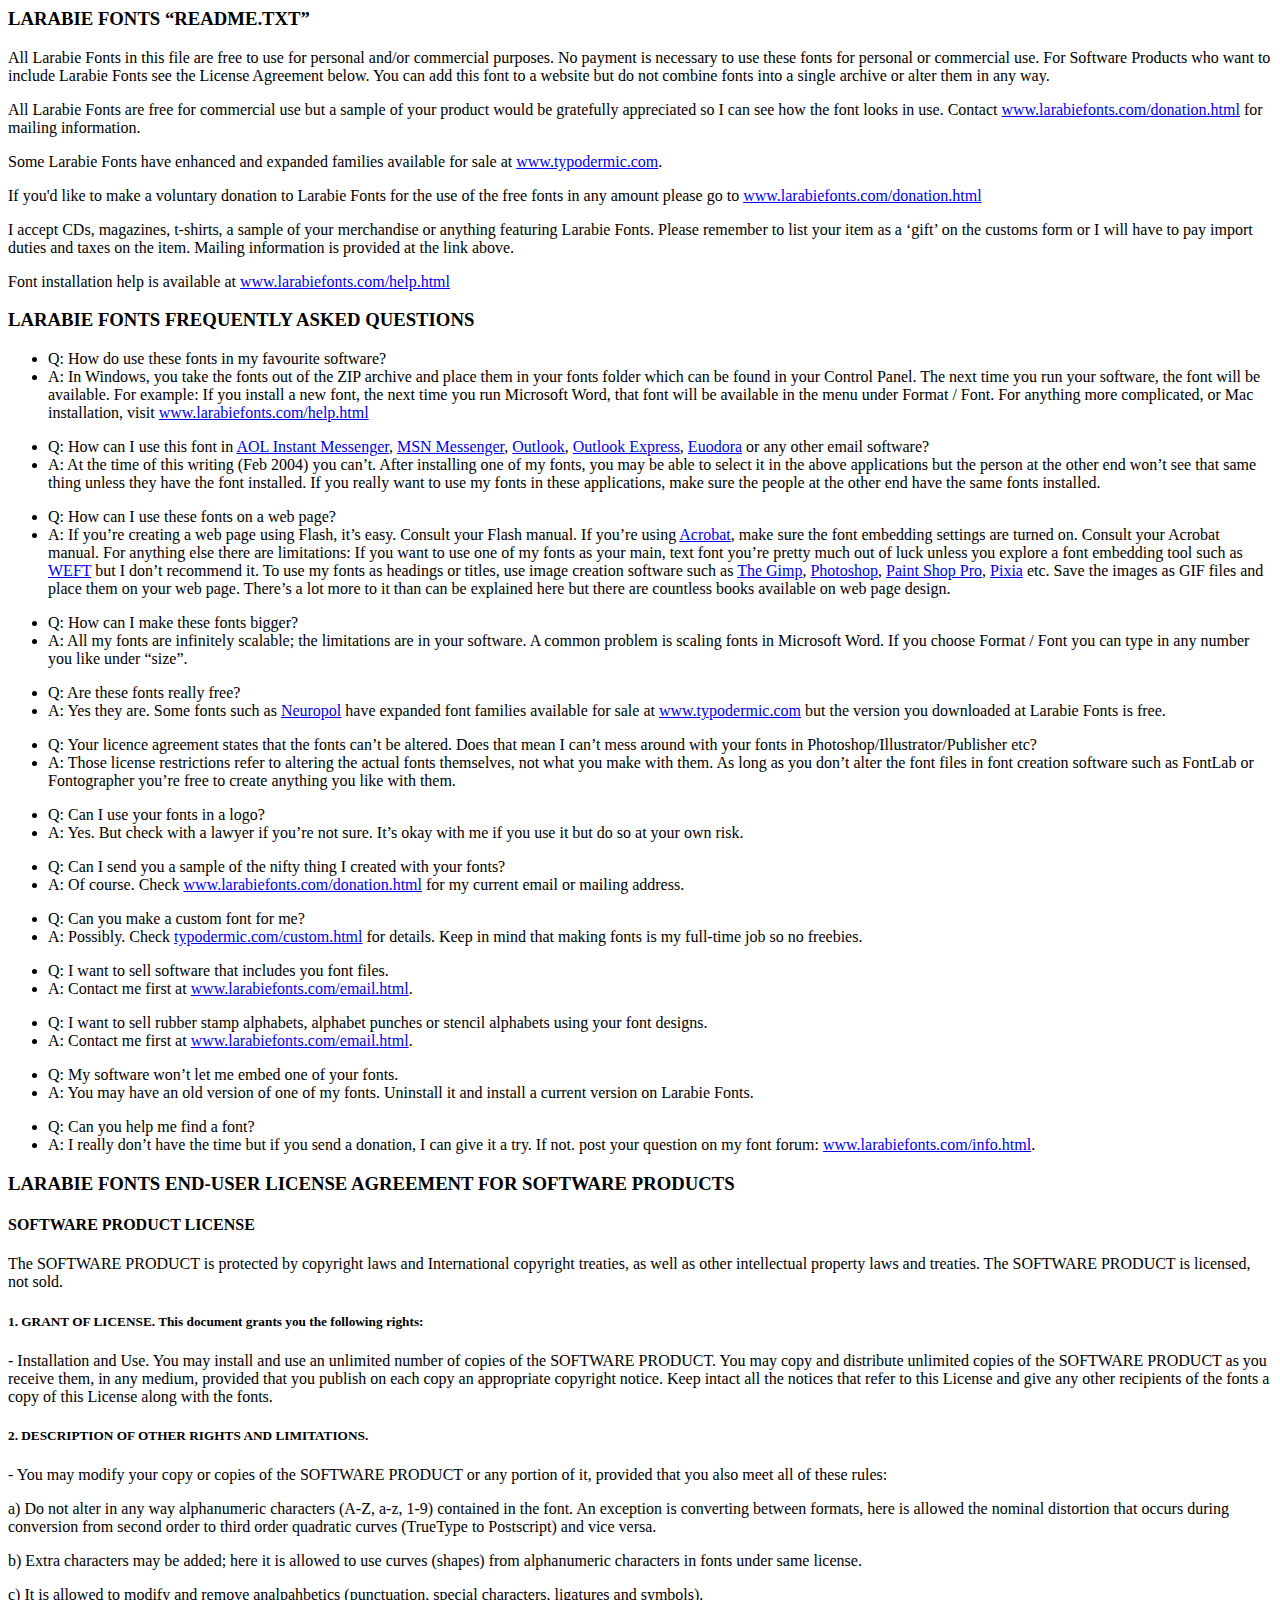
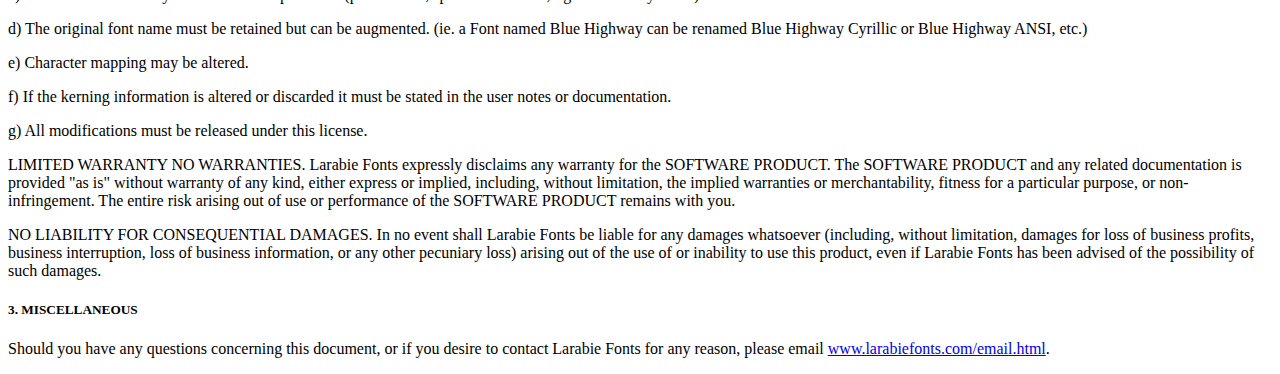
<file: fonts/read_me.html>
<html><head><title>Larabie Fonts "read me" file, license and FAQ</title><meta http-equiv="Content-Type" content="text/html; charset=iso-8859-1"><meta name="keywords" content="typodermic,typo dermic,fonts,Larabie,Larabie Fonts,fontd,fotn,fnots,fons,fots,fnts,font,truetype,typefaces,typeface,logo,ttf,opentype,larbie,laribie,larby,larabee,lairby,larrabie,larraby,laraby,typography,Type1,postscript,macintosh,windows,design,lettering,type"><font face="Georgia"><h3>LARABIE FONTS �README.TXT�</h3><p>All Larabie Fonts in this file are free to use for personal and/or commercial purposes. No payment is necessary to use these fonts for personal or commercial use. For Software Products who want to include Larabie Fonts see the License Agreement below. You can add this font to a website but do not combine fonts into a single archive or alter them in any way.</p><p>All Larabie Fonts are free for commercial use but a sample of your product would be gratefully appreciated so I can see how the font looks in use. Contact <a href="http://www.larabiefonts.com/donation.html">www.larabiefonts.com/donation.html</a> for mailing information.</p><p>Some Larabie Fonts have enhanced and expanded families available for sale at <a href="http://www.typodermic.com">www.typodermic.com</a>.</p><p>If you'd like to make a voluntary donation to Larabie Fonts for the use of the free fonts in any amount please go to <a href="http://www.larabiefonts.com/donation.html">www.larabiefonts.com/donation.html</a></p><p>I accept CDs, magazines, t-shirts, a sample of your merchandise or anything featuring Larabie Fonts. Please remember to list your item as a �gift� on the customs form or I will have to pay import duties and taxes on the item. Mailing information is provided at the link above.</p><p>Font installation help is available at <a href="http://www.larabiefonts.com/help.html">www.larabiefonts.com/help.html</a></p><h3>LARABIE FONTS FREQUENTLY ASKED QUESTIONS</h3><ul><li>Q: How do use these fonts in my favourite software?<li>A: In Windows, you take the fonts out of the ZIP archive and place them in your fonts folder which can be found in your Control Panel. The next time you run your software, the font will be available. For example: If you install a new font, the next time you run Microsoft Word, that font will be available in the menu under Format / Font. For anything more complicated, or Mac installation, visit <a href="http://www.larabiefonts.com/help.html">www.larabiefonts.com/help.html</a></ul><ul><li>Q: How can I use this font in <a href="http://www.aol.com/aim/">AOL Instant Messenger</a>, <a href="http://messenger.msn.com/">MSN Messenger</a>, <a href="http://www.microsoft.com/office/outlook/">Outlook</a>, <a href="http://www.microsoft.com/office/outlook/">Outlook Express</a>, <a href="http://www.eudora.com/">Euodora</a> or any other email software?<li>A: At the time of this writing (Feb 2004) you can�t. After installing one of my fonts, you may be able to select it in the above applications but the person at the other end won�t see that same thing unless they have the font installed. If you really want to use my fonts in these applications, make sure the people at the other end have the same fonts installed.</ul><ul><li>Q: How can I use these fonts on a web page?<li>A: If you�re creating a web page using Flash, it�s easy. Consult your Flash manual. If you�re using <a href="http://www.adobe.com/products/acrobat/">Acrobat</a>, make sure the font embedding settings are turned on. Consult your Acrobat manual. For anything else there are limitations: If you want to use one of my fonts as your main, text font you�re pretty much out of luck unless you explore a font embedding tool such as <a href="http://www.microsoft.com/typography/web/embedding/weft/">WEFT</a> but I don�t recommend it. To use my fonts as headings or titles, use image creation software such as <a href="http://www.gimp.org/">The Gimp</a>, <a href="http://www.adobe.com/products/photoshop/">Photoshop</a>, <a href="http://www.jasc.com/">Paint Shop Pro</a>, <a href="http://www.google.com/search?q=pixia">Pixia</a> etc. Save the images as GIF files and place them on your web page. There�s a lot more to it than can be explained here but there are countless books available on web page design.</ul><ul><li>Q: How can I make these fonts bigger?<li>A: All my fonts are infinitely scalable; the limitations are in your software. A common problem is scaling fonts in Microsoft Word. If you choose Format / Font you can type in any number you like under �size�.</ul><ul><li>Q: Are these fonts really free?<li>A: Yes they are. Some fonts such as <a href="http://www.typodermic.com/fonts/19.html">Neuropol</a> have expanded font families available for sale at <a href="http://www.typodermic.com">www.typodermic.com</a> but the version you downloaded at Larabie Fonts is free.</ul><ul><li>Q: Your licence agreement states that the fonts can�t be altered. Does that mean I can�t mess around with your fonts in Photoshop/Illustrator/Publisher etc?<li>A: Those license restrictions refer to altering the actual fonts themselves, not what you make with them. As long as you don�t alter the font files in font creation software such as FontLab or Fontographer you�re free to create anything you like with them.</ul><ul><li>Q: Can I use your fonts in a logo?<li>A: Yes. But check with a lawyer if you�re not sure. It�s okay with me if you use it but do so at your own risk.</ul><ul><li>Q: Can I send you a sample of the nifty thing I created with your fonts?<li>A: Of course. Check <a href="http://www.larabiefonts.com/donation.html">www.larabiefonts.com/donation.html</a> for my current email or mailing address.</ul><ul><li>Q: Can you make a custom font for me?<li>A: Possibly. Check <a href="http://typodermic.com/custom.html">typodermic.com/custom.html</a> for details. Keep in mind that making fonts is my full-time job so no freebies.</ul><ul><li>Q: I want to sell software that includes you font files.<li>A: Contact me first at <a href="http://www.larabiefonts.com/email.html">www.larabiefonts.com/email.html</a>.</ul><ul><li>Q: I want to sell rubber stamp alphabets, alphabet punches or stencil alphabets using your font designs.<li>A: Contact me first at <a href="http://www.larabiefonts.com/email.html">www.larabiefonts.com/email.html</a>.</ul><ul><li>Q: My software won�t let me embed one of your fonts.<li>A: You may have an old version of one of my fonts. Uninstall it and install a current version on Larabie Fonts.</ul><ul><li>Q: Can you help me find a font?<li>A: I really don�t have the time but if you send a donation, I can give it a try. If not. post your question on my font forum: <a href="http://www.larabiefonts.com/info.html">www.larabiefonts.com/info.html</a>.</ul><h3>LARABIE FONTS END-USER LICENSE AGREEMENT FOR SOFTWARE PRODUCTS</h3><h4>SOFTWARE PRODUCT LICENSE</h4><p>The SOFTWARE PRODUCT is protected by copyright laws and International copyright treaties, as well as other intellectual property laws and treaties. The SOFTWARE PRODUCT is licensed, not sold.</p><h5>1. GRANT OF LICENSE. This document grants you the following rights:</h5><p>- Installation and Use. You may install and use an unlimited number of copies of the SOFTWARE PRODUCT.  You may copy and distribute unlimited copies of the SOFTWARE PRODUCT as you receive them, in any medium, provided that you publish on each copy an appropriate copyright notice. Keep intact all the notices that refer to this License and give any other recipients of the fonts a copy of this License along with the fonts.</p><h5>2. DESCRIPTION OF OTHER RIGHTS AND LIMITATIONS.</h5><p>- You may modify your copy or copies of the SOFTWARE PRODUCT or any portion of it, provided that you also meet all of these rules:</p><p>a) Do not alter in any way alphanumeric characters (A-Z, a-z, 1-9) contained in the font. An exception is converting between formats, here is allowed the nominal distortion that occurs during conversion from second order to third order quadratic curves (TrueType to Postscript) and vice versa.</p><p>b) Extra characters may be added; here it is allowed to use curves (shapes) from alphanumeric characters in fonts under same license.</p><p>c) It is allowed to modify and remove analpahbetics (punctuation, special characters, ligatures and symbols).</p><p>d) The original font name must be retained but can be augmented. (ie. a Font named Blue Highway can be renamed Blue Highway Cyrillic or Blue Highway ANSI, etc.)</p><p>e) Character mapping may be altered.</p><p>f) If the kerning information is altered or discarded it must be stated in the user notes or documentation.</p><p>g) All modifications must be released under this license.</p></p>LIMITED WARRANTY NO WARRANTIES. Larabie Fonts expressly disclaims any warranty for the SOFTWARE PRODUCT. The SOFTWARE PRODUCT and any related documentation is provided "as is" without warranty of any kind, either express or implied, including, without limitation, the implied warranties or merchantability, fitness for a particular purpose, or non-infringement. The entire risk arising out of use or performance of the SOFTWARE PRODUCT remains with you.</p><p>NO LIABILITY FOR CONSEQUENTIAL DAMAGES. In no event shall Larabie Fonts be liable for any damages whatsoever (including, without limitation, damages for loss of business profits, business interruption, loss of business information, or any other pecuniary loss) arising out of the use of or inability to use this product, even if Larabie Fonts has been advised of the possibility of such damages.</p><h5>3. MISCELLANEOUS</h5><p>Should you have any questions concerning this document, or if you desire to contact Larabie Fonts for any reason, please email <a href="http://www.larabiefonts.com/email.html">www.larabiefonts.com/email.html</a>.</p></font></BODY></HTML>
</file>
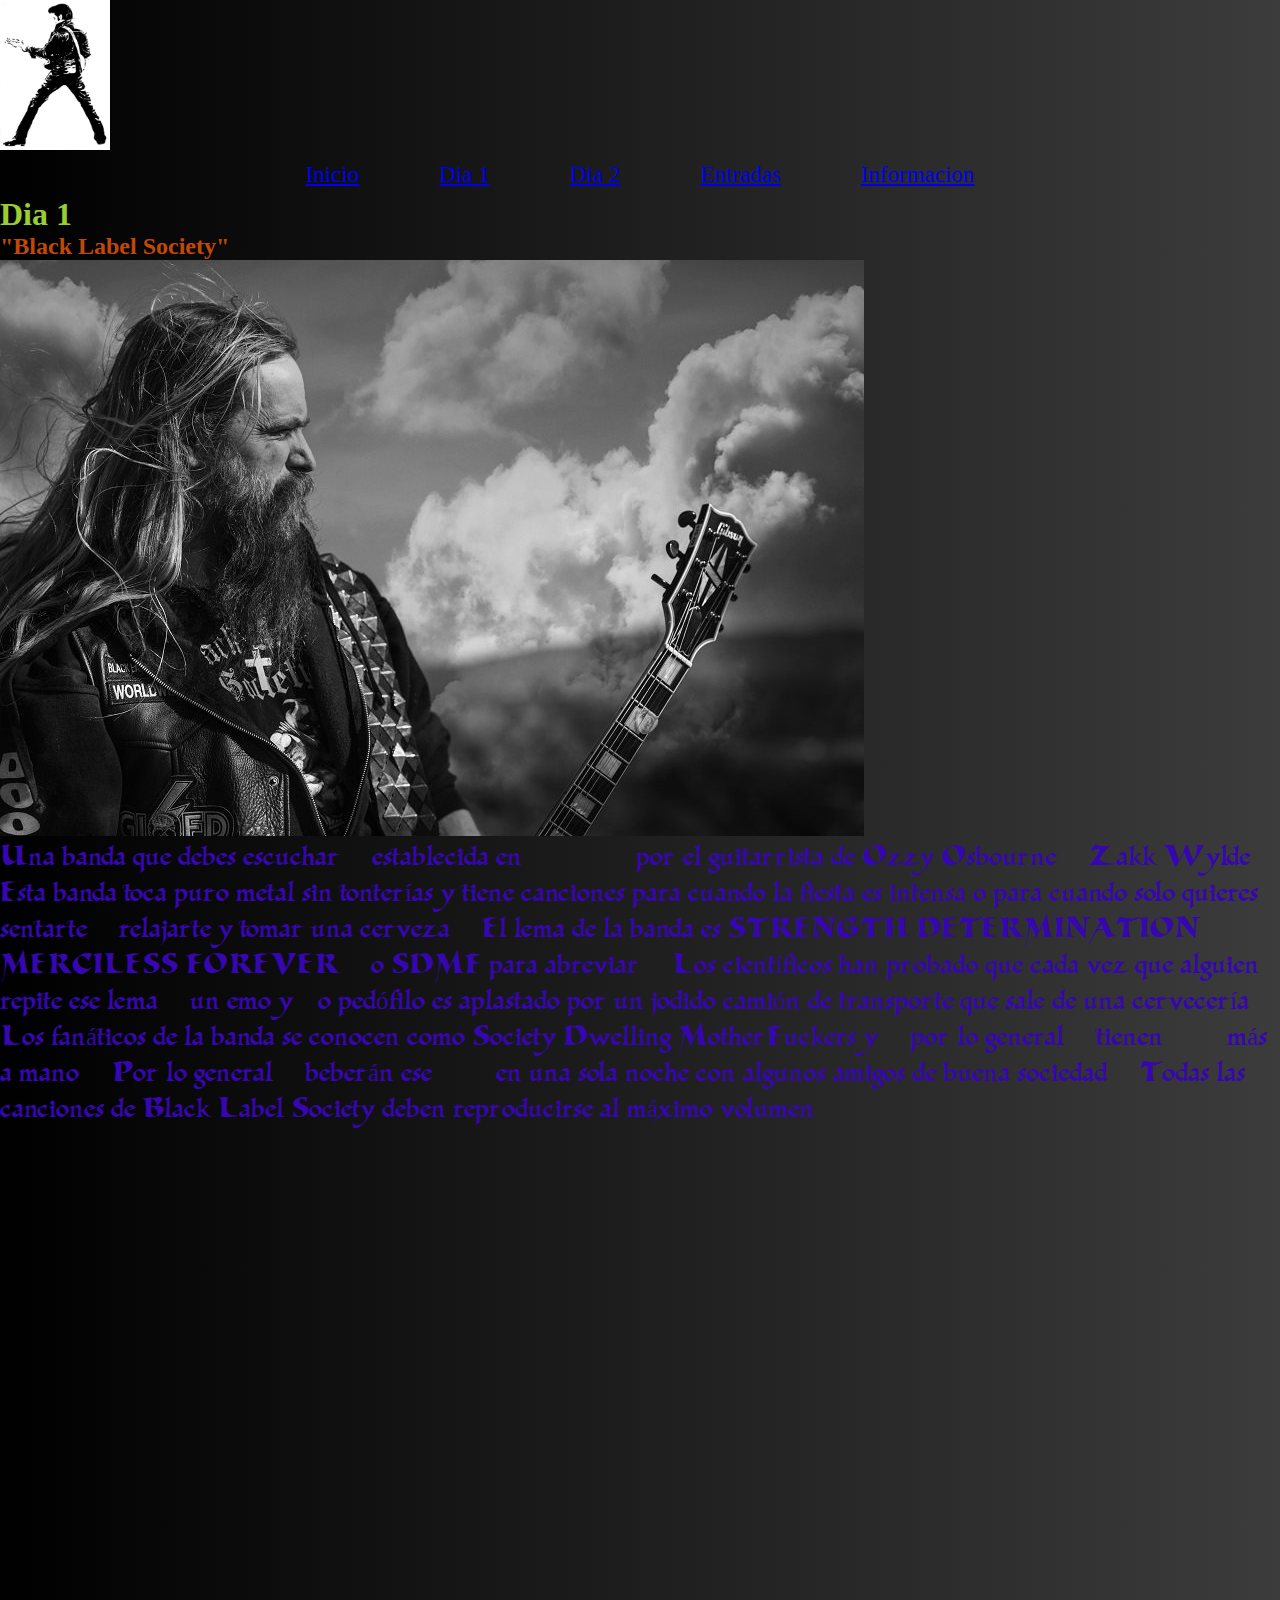
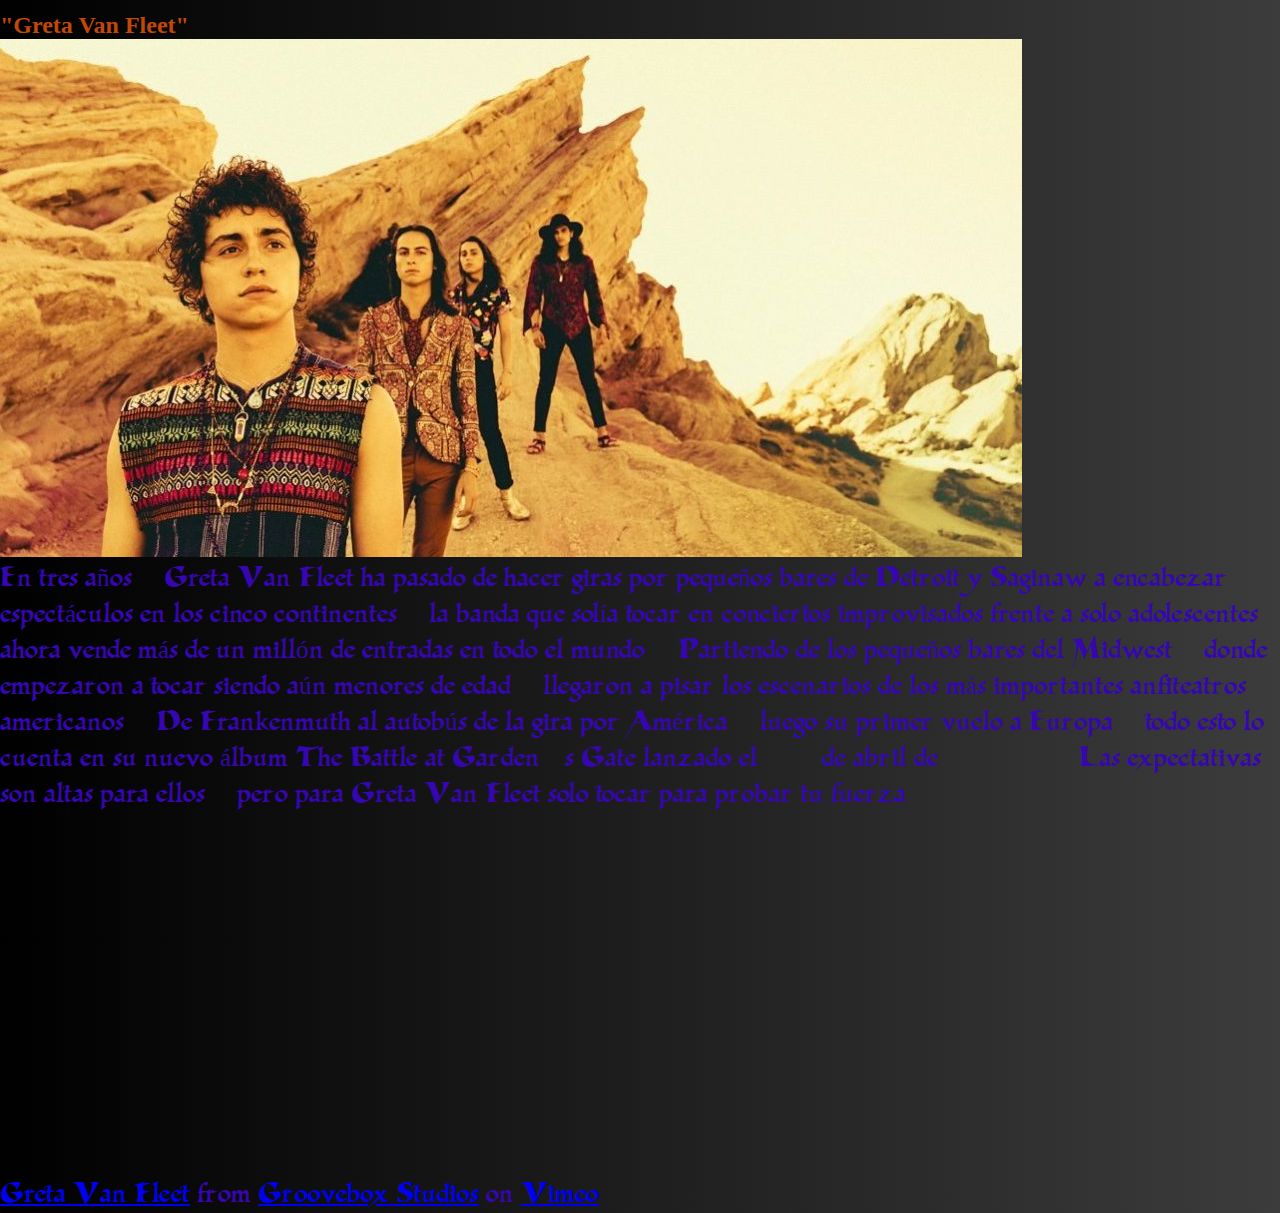
<file: pages/Dia1.html>
<!DOCTYPE html>
<html lang="en">
<head> 
    <meta charset="UTF-8">   
    <meta http-equiv="X-UA-Compatible" content="IE=edge"> 
    <meta name="viewport" content="width-device-width, initial-scale=1.0">
    <link rel="shortcut icon" href="../images/Favicon.jpg">
    <link rel="stylesheet" href="../css/style.css">
    <title>cactusrockfestival</title>
</head>
<body class="fullBody">
    <header>                        <!--aca empieza el header--> 
    <a href="index.html">
        <img class= "logoElvies" src="../images/Elvis-the-king-of-rock-n-roll-rocknroll-remembered-2696630-312-425.jpg" alt="INICIO LOGO">
    </a>
    <nav>
        <ul class="linksInicio">
            <li><a href="../index.html">Inicio</a></li>
            <li><a href="../pages/Dia1.html">Dia 1</a></li>
            <li><a href="../pages/Dia2.html">Dia 2</a></li>
            <li><a href="../pages/Entradas.html">Entradas</a></li> 
            <li><a href="../pages/Información.html">Informacion</a></li>
            <p> </p>               
        </ul>
    </header> 
    </nav>
    <h1>Dia 1</h1>
    <article id="Black Label Society">
        <div class="parallax d1zakk">
            <div class="texto-interior">
                <h2>"Black Label Society"</h2>
            </div>
        </div>
        <img src="../images/zakkwylde.jpg" alt="imagen zakk wylde">
        <p>Una banda que debes escuchar, establecida en 1998 por el guitarrista de Ozzy Osbourne, Zakk Wylde. Esta banda toca puro metal sin tonterías y tiene canciones para cuando la fiesta es intensa o para cuando solo quieres sentarte, relajarte y tomar una cerveza. El lema de la banda es STRENGTH DETERMINATION MERCILESS FOREVER, o SDMF para abreviar. Los científicos han probado que cada vez que alguien repite ese lema, un emo y/o pedófilo es aplastado por un jodido camión de transporte que sale de una cervecería. Los fanáticos de la banda se conocen como Society Dwelling MotherFuckers y, por lo general, tienen 24 más a mano. Por lo general, beberán ese 24 en una sola noche con algunos amigos de buena sociedad.
        Todas las canciones de Black Label Society deben reproducirse al máximo volumen.
        </p>
        <iframe src="https://player.vimeo.com/video/354711581?h=c268fb2837" width="640" height="480" frameborder="0"
            allow="autoplay; fullscreen; picture-in-picture" allowfullscreen></iframe>
    </article>
    <article id="Greta Van Fleet">
        <h2>"Greta Van Fleet"</h2>
        <img src="../images/Greta-Van-Fleet-band-members-standing-up-official-e1561824995160.jpg"
            alt="imagen greta van fleet">
        <p>En tres años, Greta Van Fleet ha pasado de hacer giras por pequeños bares de Detroit y Saginaw a encabezar
        espectáculos en los cinco continentes: la banda que solía tocar en conciertos improvisados ​frente a solo
        adolescentes ahora vende más de un millón de entradas en todo el mundo.
        Partiendo de los pequeños bares del Midwest, donde empezaron a tocar siendo aún menores de edad, llegaron a
        pisar los escenarios de los más importantes anfiteatros americanos. De Frankenmuth al autobús de la gira por
        América, luego su primer vuelo a Europa: todo esto lo cuenta en su nuevo álbum The Battle at Garden's Gate
        lanzado el 16 de abril de 2021. Las expectativas son altas para ellos, pero para Greta Van Fleet solo tocar
        para probar tu fuerza.</p>
        <iframe src="https://player.vimeo.com/video/89715141?h=d62aaf2e42&color=bac0c2&title=0&byline=0&portrait=0" width="640" height="360" frameborder="0" allow="autoplay; fullscreen; picture-in-picture" allowfullscreen></iframe>
<p><a href="https://vimeo.com/89715141">Greta Van Fleet</a> from <a href="https://vimeo.com/grooveboxstudios">Groovebox Studios</a> on <a href="https://vimeo.com">Vimeo</a>.</p>                    
    </article>
</body>

</html>
</file>
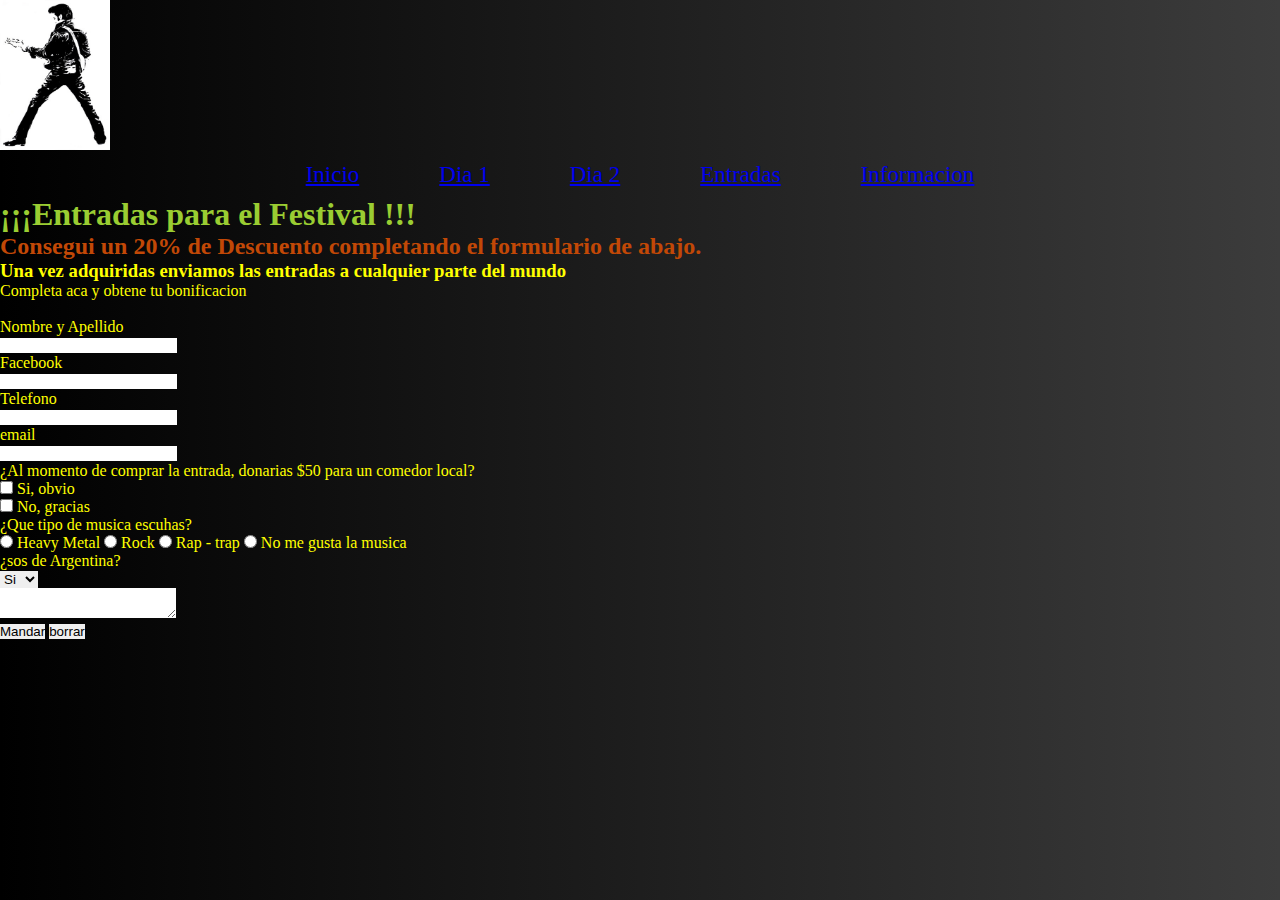
<file: pages/Entradas.html>
<!DOCTYPE html>
<html lang="es">
<head> 
    <meta charset="UTF-8">   
    <meta http-equiv="X-UA-Compatible" content="IE=edge"> 
    <meta name="viewport" content="width-device-width, initial-scale=1.0">
    <link rel="shortcut icon" href="../images/Favicon.jpg">
    <link rel="stylesheet" href="../css/style.css">
    <title>cactusrockfestival</title>
</head>
<body class="fullBody">
    <header>                        <!--aca empieza el header--> 
        <a href="index.html">
            <img class= "logoElvies" src="../images/Elvis-the-king-of-rock-n-roll-rocknroll-remembered-2696630-312-425.jpg" alt="INICIO LOGO">
        </a>
    <nav>
        <ul class="linksInicio">
            <li><a href="../index.html">Inicio</a></li>
            <li><a href="../pages/Dia1.html">Dia 1</a></li>
            <li><a href="../pages/Dia2.html">Dia 2</a></li>
            <li><a href="../pages/Entradas.html">Entradas</a></li> 
            <li><a href="../pages/Información.html">Informacion</a></li>
            <p> </p>               
        </ul>
    </nav>
</header>
    <h1>¡¡¡Entradas para el Festival !!!</h1>
    <h2>Consegui un 20% de Descuento completando el formulario de abajo.</h2>
    <h3>Una vez adquiridas enviamos las entradas a cualquier parte del mundo</h3>
    <form action="">
        <fieldset>
            <legend>Completa aca y obtene tu bonificacion</legend><br>
            <label for="nombre y apellido">Nombre y Apellido </label><br>
            <input type="text" name="nombre y apellido" required><br>
            <label for="Facebook">Facebook</label><br>
            <input type="text" name="Facebook"required><br>
            <label for="telefono">Telefono</label><br>
            <input type="number" name="telefono"required><br>
            <label for="email">email</label><br>
            <input type="email" name="email"><br>
            <label for="">¿Al momento de comprar la entrada, donarias $50 para un comedor local?</label><br>
            <input type="checkbox" value="s" name="Si, obvio"> Si, obvio<br> 
            <input type="checkbox" value="n" name="No, gracias"> No, gracias<br>
            <label for="">¿Que tipo de musica escuhas?</label><br>
            <input type="radio" name="¿Que tipo de musica escuhas?"> Heavy Metal
            <input type="radio" name="¿Que tipo de musica escuhas?"> Rock
            <input type="radio" name="¿Que tipo de musica escuhas?"> Rap - trap
            <input type="radio" name="¿Que tipo de musica escuhas?"> No me gusta la musica <br>
            <label for="¿sos de Argentina?">¿sos de Argentina?</label><br>
            <select name="¿sos de Argentina?">
                <option value="s">Si</option>
                <option value="n">No</option>
            </select><br>
            <textarea name="mensaje" placheholder= "Que nos recomendarias que tuvieramos en cuenta?"></textarea><br>
            <input type="submit" value="Mandar">
            <input type="reset" value="borrar">
        </fieldset>
    </form>
</body>
</html>
</file>
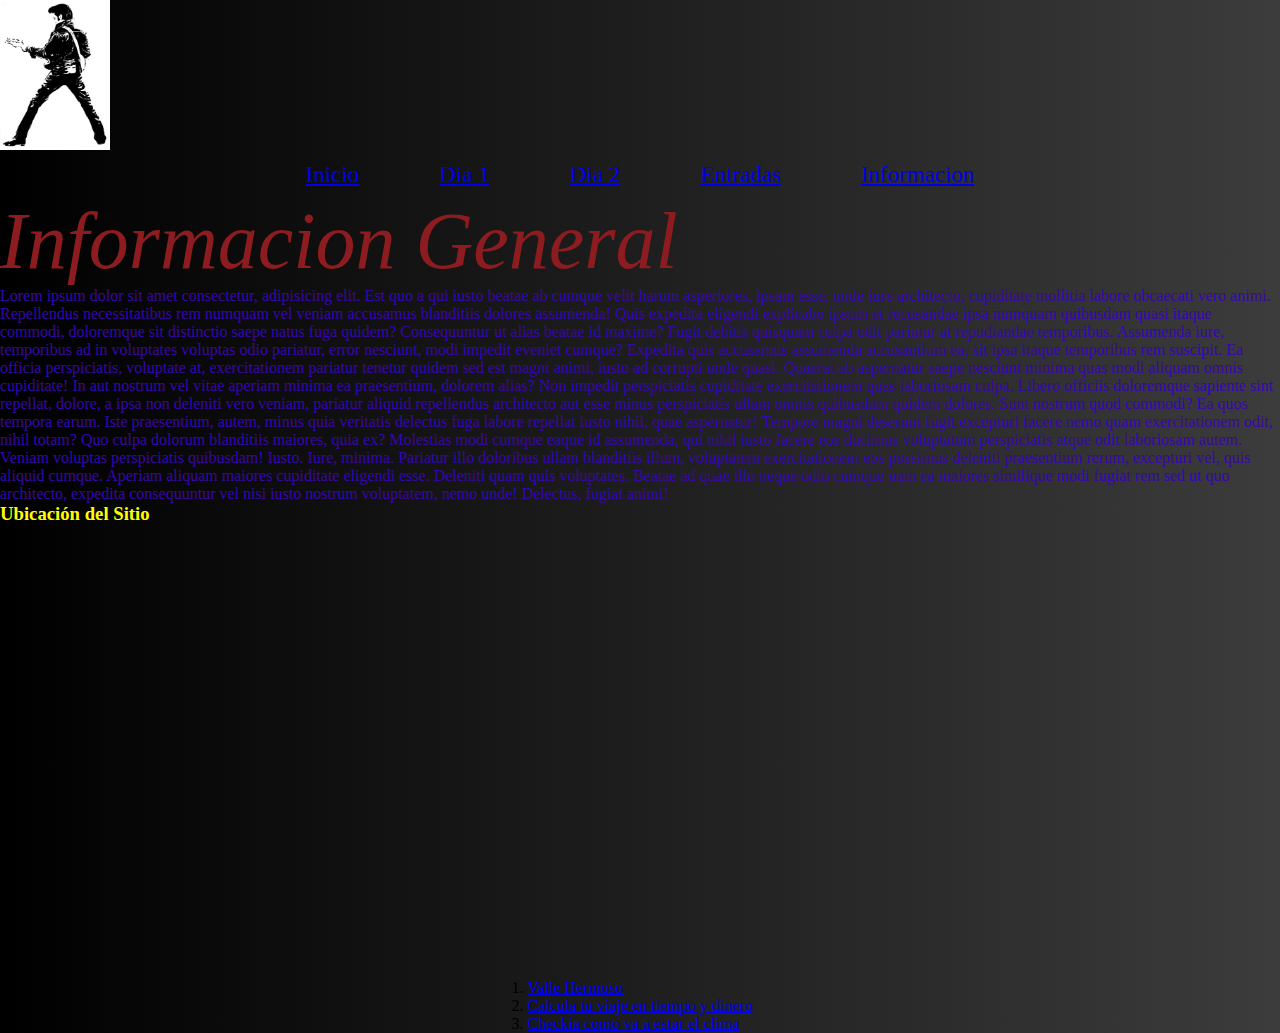
<file: pages/Información.html>
<!DOCTYPE html>
<html lang="es">
<head> 
    <meta charset="UTF-8">   
    <meta http-equiv="X-UA-Compatible" content="IE=edge"> 
    <meta name="viewport" content="width-device-width, initial-scale=1.0">
    <link rel="shortcut icon" href="../images/Favicon.jpg">
    <link rel="stylesheet" href="../css/style.css">
    <title>cactusrockfestival</title>
</head>
<body>
    <header>                     <!--aca empieza el header--> 
        <a href="index.html">
            <img class= "logoElvies" src="../images/Elvis-the-king-of-rock-n-roll-rocknroll-remembered-2696630-312-425.jpg" alt="INICIO LOGO">
        </a>
    <nav>
        <ul class="linksInicio">
            <li><a href="../index.html">Inicio</a></li>
            <li><a href="../pages/Dia1.html">Dia 1</a></li>
            <li><a href="../pages/Dia2.html">Dia 2</a></li>
            <li><a href="../pages/Entradas.html">Entradas</a></li> 
            <li><a href="../pages/Información.html">Informacion</a></li>
            <p> </p>               
        </ul>
    </header>   
    </nav>
    <h1 class="nletra"> Informacion General</h1>
    <p class="fotoValle">Lorem ipsum dolor sit amet consectetur, adipisicing elit. Est quo a qui iusto beatae ab cumque velit harum asperiores, ipsam esse, unde iure architecto, cupiditate mollitia labore obcaecati vero animi.
    Repellendus necessitatibus rem numquam vel veniam accusamus blanditiis dolores assumenda! Quis expedita eligendi explicabo ipsum et recusandae ipsa numquam quibusdam quasi itaque commodi, doloremque sit distinctio saepe natus fuga quidem?
    Consequuntur ut alias beatae id maxime? Fugit debitis quisquam culpa odit pariatur at repudiandae temporibus. Assumenda iure, temporibus ad in voluptates voluptas odio pariatur, error nesciunt, modi impedit eveniet cumque?
    Expedita quis accusamus assumenda accusantium ea, sit ipsa itaque temporibus rem suscipit. Ea officia perspiciatis, voluptate at, exercitationem pariatur tenetur quidem sed est magni animi, iusto ad corrupti unde quasi.
    Quaerat ab aspernatur saepe nesciunt minima quas modi aliquam omnis cupiditate! In aut nostrum vel vitae aperiam minima ea praesentium, dolorem alias? Non impedit perspiciatis cupiditate exercitationem quas laboriosam culpa.
    Libero officiis doloremque sapiente sint repellat, dolore, a ipsa non deleniti vero veniam, pariatur aliquid repellendus architecto aut esse minus perspiciatis ullam omnis quibusdam quidem dolores. Sunt nostrum quod commodi?
    Ea quos tempora earum. Iste praesentium, autem, minus quia veritatis delectus fuga labore repellat iusto nihil, quae aspernatur! Tempore magni deserunt fugit excepturi facere nemo quam exercitationem odit, nihil totam?
    Quo culpa dolorum blanditiis maiores, quia ex? Molestias modi cumque eaque id assumenda, qui nihil iusto facere eos ducimus voluptatum perspiciatis atque odit laboriosam autem. Veniam voluptas perspiciatis quibusdam! Iusto.
    Iure, minima. Pariatur illo doloribus ullam blanditiis illum, voluptatem exercitationem eos possimus deleniti praesentium rerum, excepturi vel, quis aliquid cumque. Aperiam aliquam maiores cupiditate eligendi esse. Deleniti quam quis voluptates.
    Beatae ad quae illo neque odio cumque nam ea maiores similique modi fugiat rem sed ut quo architecto, expedita consequuntur vel nisi iusto nostrum voluptatem, nemo unde! Delectus, fugiat animi!
    </p>  
    <p>
    </p>
    <p></p>
    <!-- EMBEBIDO EL MAPA DE SANRA!! -->
    <H3>Ubicación del Sitio</H3>
    <iframe src="https://www.google.com/maps/embed?pb=!1m10!1m8!1m3!1d251272.006023164!2d-69.33008578878149!3d-34.76282480957522!3m2!1i1024!2i768!4f13.1!5e0!3m2!1sen!2sar!4v1649297646231!5m2!1sen!2sar" width="600" height="450" style="border:0;" allowfullscreen="" loading="lazy" referrerpolicy="no-referrer-when-downgrade" frameborder="1"> height="20px"</iframe>
    <nav>
        <ol>
            <li><a href="https://turismo.malargue.gov.ar/tour-item/valle-hermoso/"> Valle Hermoso</a></li>
            <li><a href="https://www.ruta0.com/" target="blanck">Calcula tu viaje en tiempo y dinero</a></li>
            <li><a href="https://m.foreca.es/Argentina/Provincia-de-Mendoza/Malarg%C3%BCe">Checkia como va a estar el clima</a></li>
        </ol>
    </nav>    
</body>
</html>
</file>
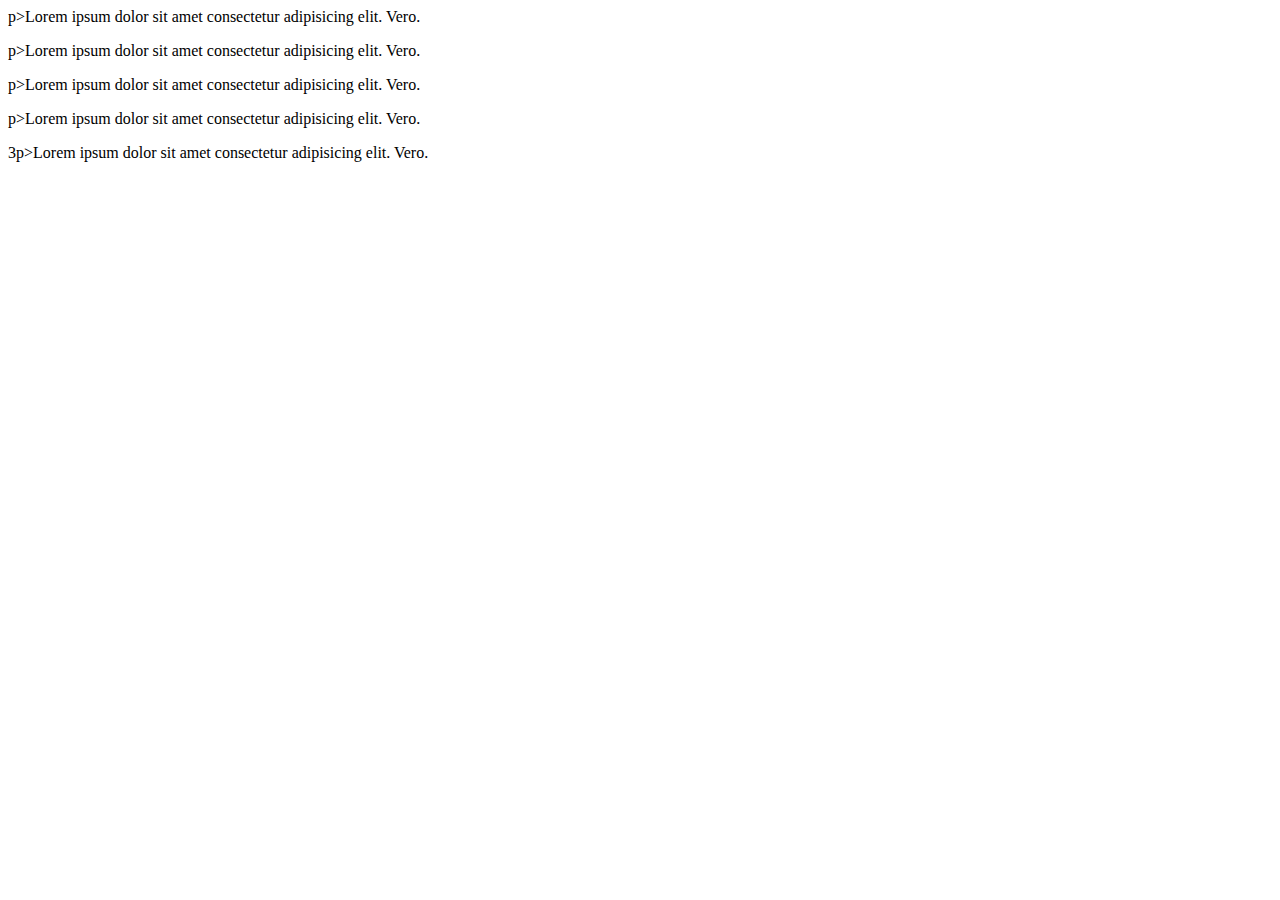
<file: pages/test.html>
<!DOCTYPE html>
<html lang="es">
<head>
    <meta charset="UTF-8">
    <meta http-equiv="X-UA-Compatible" content="IE=edge">
    <meta name="viewport" content="width=device-width, initial-scale=1.0">
    <title>Document</title>
</head>
<body>
    p>Lorem ipsum dolor sit amet consectetur adipisicing elit. Vero.</p>
    p>Lorem ipsum dolor sit amet consectetur adipisicing elit. Vero.</p>
    p>Lorem ipsum dolor sit amet consectetur adipisicing elit. Vero.</p>
    p>Lorem ipsum dolor sit amet consectetur adipisicing elit. Vero.</p>
    3p>Lorem ipsum dolor sit amet consectetur adipisicing elit. Vero.</p>




    
</body>
</html>
</file>
<file: css/style.css>
@font-face {
    font-family: alled;
    src: url("../fonts/ALLED___.TTF");
}

@font-face {
    font-family: anklepan;
    src: url("../fonts/ANKLEPAN___.TTF");
}

@import url('https://fonts.googleapis.com/css2?family=Alegreya:ital@1&family=Rubik+Glitch&display=swap');
/* font-family: 'Alegreya', serif; */




/*Reseteo el css*/
*{
	border:0;
	box-sizing: border-box;
	margin:0;
	padding: 0;
    /* min-height: 100vh;  */
}

/* body{
    min-height: 100vh;
} */

main{
    min-height: 100vh;
    min-width: 100vh;
}

/* header{
    display: flex;
    flex-direction: row;
    justify-items: space-between;
    /* background-color: #180606; */
    /* justify-content:center; */
    /* height: 120px; */
    /* align-items: initial; */
    /* width: 100%;
    max-width: 100%;
    max-height: 100%;
    overflow: auto;
} */

       /* no eliminar esto */

.logoElvies{
    /* max-height: 140%; */
    height: 150px;
    /* max-width: 120%; */
}

.linksInicio{
    display: flex;
    justify-content:space-around;
    /* background-color: rgba(1, 8, 8, 0.81); */
    font-size: 23px;
    color: blue;
}

nav{
    display: flex;
    background-image: linear-gradient(to right, black , rgba(60, 60, 60, 0.999));
    list-style-type: none;
    justify-content: space-around; 
    max-height: 500px;
    width: 100%;
    align-items: center;
}

nav>ul>li{
    display: flex;
    color:green;
    /* border: green 5px solid; */
    border-radius: 4px;
    padding: 0px;
    margin: 8px 40px 8px 40px;
    list-style-type: none;
}

/* ESTO ES LO QUE ME AYUDO A AJUSTAR EL HEADER */



/* ////////////////////////////////////////////////////////////////////////////////////////////////////////////TODO LO DE ARRIBA ES PARA EL HEADER SOLAMENTE */

/* dato x internet para dejar las imagenes del mismo tamaño */

/* main{
    position: relative;
    width: 100vw;
    height: 100vh;
    display: flex;
    justify-content: center;    
    align-items: center;
} */

.titulo_trance{
    font-weight: 700;
    color: rgb(109, 170, 10);
    text-align:center;
    font-family: Impact, Haettenschweiler, 'Arial Narrow Bold', sans-serif;
    margin: top 10%;
    font-size: 600%;
}

.titulo_trance:hover{  
    transform: scale(1.8);
    background-color: blue;
    margin-top: 150px;
    /* font-size: 600%; */
    text-shadow: 70px;
}


.textoAmarillo{
    color:rgb(54, 6, 176);
}

.ozzy{
    margin: 15px;
    font-size: 40px;
    text-align: center;
}

.fotoColorado{
    /* width: px; */
    /* min-height: 50px; */
    /* background: 15%; */
    /* background-position: 10px; */
    margin-left: 30px;
    width: 100Wh;
    height: 70vh;
}

.megaFoto{
    max-width: 100%;
    max-height: 100%;
}

.gretaFoto{
    max-width: 100%;
    max-height: 100%;
}

body{
    background-color:rgb(0, 0, 0);
    background-image: linear-gradient(to right, black , rgba(60, 60, 60, 0.999));
    background-repeat:round;
    background-size:contain;
}

ul{
    list-style-type: none;
}

.seViene{
    font-size: 100px;
    color: rgb(54, 6, 176);
    font-family:fantasy;
    text-align: center;
    margin: 30px;
    font-style: oblique;
    margin-top: 60px;
}

.principal{
    display: flex;
    flex-direction: row;
    justify-content: center;
}

/* Pagina 3 */
h1{
    color:yellowgreen;
}

fieldset{
    color:yellow;
}

.nletra{
    font-weight: 300;
    font-style: italic;
    font-size: 500%;
    color: rgb(141, 28, 32);
}

article>h3{
    font-family: anklepan;
    font-size: 40px;
}

article>p{
    font-family: alled;
    font-size: 25px;
}

.bordes{
    border-width: 10px;
}

#fernet{
    font-size: 20px;
    color: rgb(54, 6, 176);
    font-family: fantasy;
    margin-right: 10%;
    text-align: right;
    text-decoration: dashed ;
    
}

h3{
    color:yellow;
}

h2{
    color: rgb(194, 72, 6);
}

p{
        color: rgb(54, 6, 176);
}

.zakkencabezado{
    border-radius: 20px;
}

.blacki__boton{
    border-radius: 20px;
    border-top: solid 10px black;
    border-left: solid 10px black;
    border-bottom: solid 10px black;
    border-right: solid 10px black ;
    color: rgb(54, 6, 176);
    margin: 25px;
    font-size: 24px;
    padding: 10px 10px 10px 5px;
    border-style: double; 
    border-color: chocolate;
}

.blacki__boton--fondoAzul{
    background-color: blue;
}

.blacki__boton--fondoVerde{
    background-color: rgb(6, 165, 41);
}

.caja{
    width: 180px;
    height: 180px;
}

#pie{
    background-color: gray;
}


/* .titulo_trance:hover{
    transform: scale(1.5);
    background-color: blue;
    width: 200px;
} */
</file>
